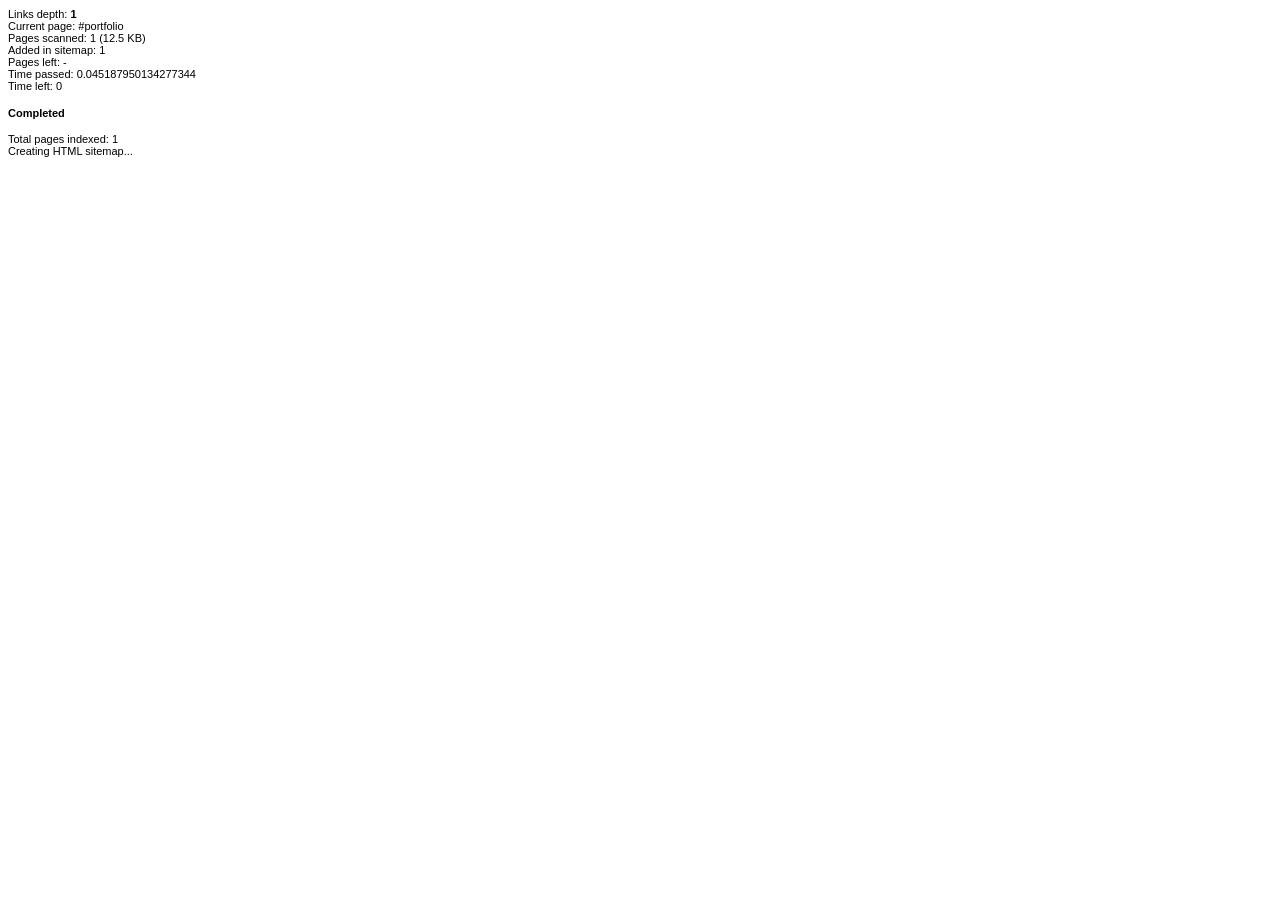
<file: XML Sitemaps - Generation.html>
<!-- saved from url=(0160)https://www.xml-sitemaps.com/icrawl.php?op=crawlproc&initurl=https%3A%2F%2Fshazianaz-commits.github.io%2Fvisualverseagency%2F%23portfolio&lastmod=on&priority=on -->
<html><head><meta http-equiv="Content-Type" content="text/html; charset=UTF-8">
        <title>XML Sitemaps - Generation</title>
        
        <style type="text/css">
            body {
                font: normal 11px "Trebuchet MS", "Helvetica", sans-serif;
                background-color: #ffffff;
            }
        </style>
    </head>

    <body bgcolor="#ffffff">

        Links depth: <b><span id="lev">-</span></b>
        <br>
        Current page: <span id="cp">-</span>
        <br>
        Pages scanned: <span id="ps">-</span> (<span id="trans">-</span> KB)
        <br>
        Added in sitemap: <span id="pa">-</span>
        <br>
        Pages left: <span id="pr">-</span>
        <br>
        Time passed: <span id="tp">-</span>
        <br>
        Time left: <span id="tr">-</span>

        <script nonce="" type="text/javascript">
            var stat = { 's': 'test', 'iter': 0 };
            function setstat(key, val) {
                stat[key] = val;
                stat['iter']++;
            }
            function cupdate(id, txt) {
                el = document.all[id]
                if (el)
                    el.innerHTML = txt
            }
            function fupdate(iprogress) {
                for (var pi in iprogress)
                    cupdate(pi, iprogress[pi]);

            }
        </script>
        <script>fupdate([]);</script>
<script>fupdate({"tp":0.045187950134277344,"tr":0,"perc":100,"ps":1,"pa":1,"pl":0,"cp":"#portfolio","lev":1,"trans":"12.5","nxlev":0});</script>
<h4>Completed</h4>Total pages indexed: 1<br>Creating HTML sitemap...</body></html>
</file>
